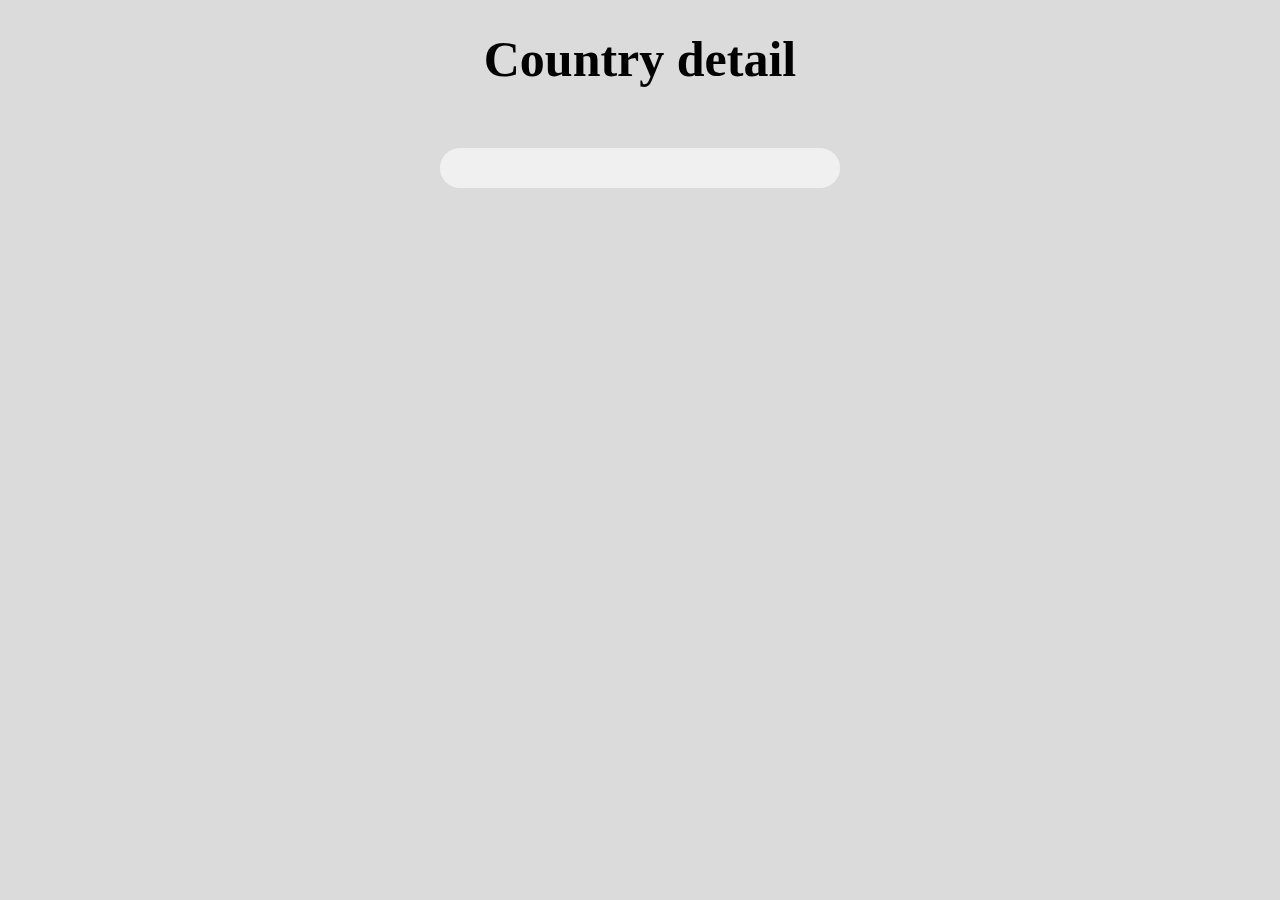
<file: P-1 Country Detail/index.html>
<!DOCTYPE html>
<html lang="en">
<head>
    <meta charset="UTF-8">
    <meta http-equiv="X-UA-Compatible" content="IE=edge">
    <meta name="viewport" content="width=device-width, initial-scale=1.0">
    <title>Country Data</title>
    <style>
        *{
            padding: 0;
            margin: 0;
            box-sizing: border-box;
        }
        hr{
            margin: 10px 0px;
        }
        body{
            background: #dbdbdb;
            text-align: center;
        }
        #title{
            font-size: 50px;
            margin: 30px auto;
        }
        #container{
            width: 400px;
            margin: 60px auto ;
            padding: 20px;
            background: #f0f0f0;
            border-radius: 30px;
        }
        #country-capital{
            color: #242424;
        }
        #img{
            height: 200px;
            margin: auto;
        }
        #card-footer{
            display: flex;
            /* align-items: center; */
            justify-content:space-between;
        }
        .card-footer-detail{
            width:32%;
        }
        .footer-para{
            font-size: 13px;
            color: #242424;
        }
    </style>
</head>
<body>
    <h1 id="title">Country detail</h1>
    <div id="container">
        <!-- <div id="card-top">
            <img src="./img/indian-flag.png" id="img" alt="">
            <h1 id="country-name">India</h1>
            <h2 id="country-capital">Capital : </h2>
        </div>
        <hr>
        <div id="card-footer">
            <article class="card-footer-detail">
                <h4 class="footer-detail">India</h4>
                <p class="footer-para">Native language</p>
            </article>
            <article class="card-footer-detail">
                <h4 class="footer-detail">India</h4>
                <p class="footer-para">Population</p>
            </article>
            <article class="card-footer-detail">
                <h4 class="footer-detail">Hindu</h4>
                <p class="footer-para">Religion</p>
            </article>
        </div> -->
    </div>
</body>
</html>
<script src="./index.js"></script>
</file>
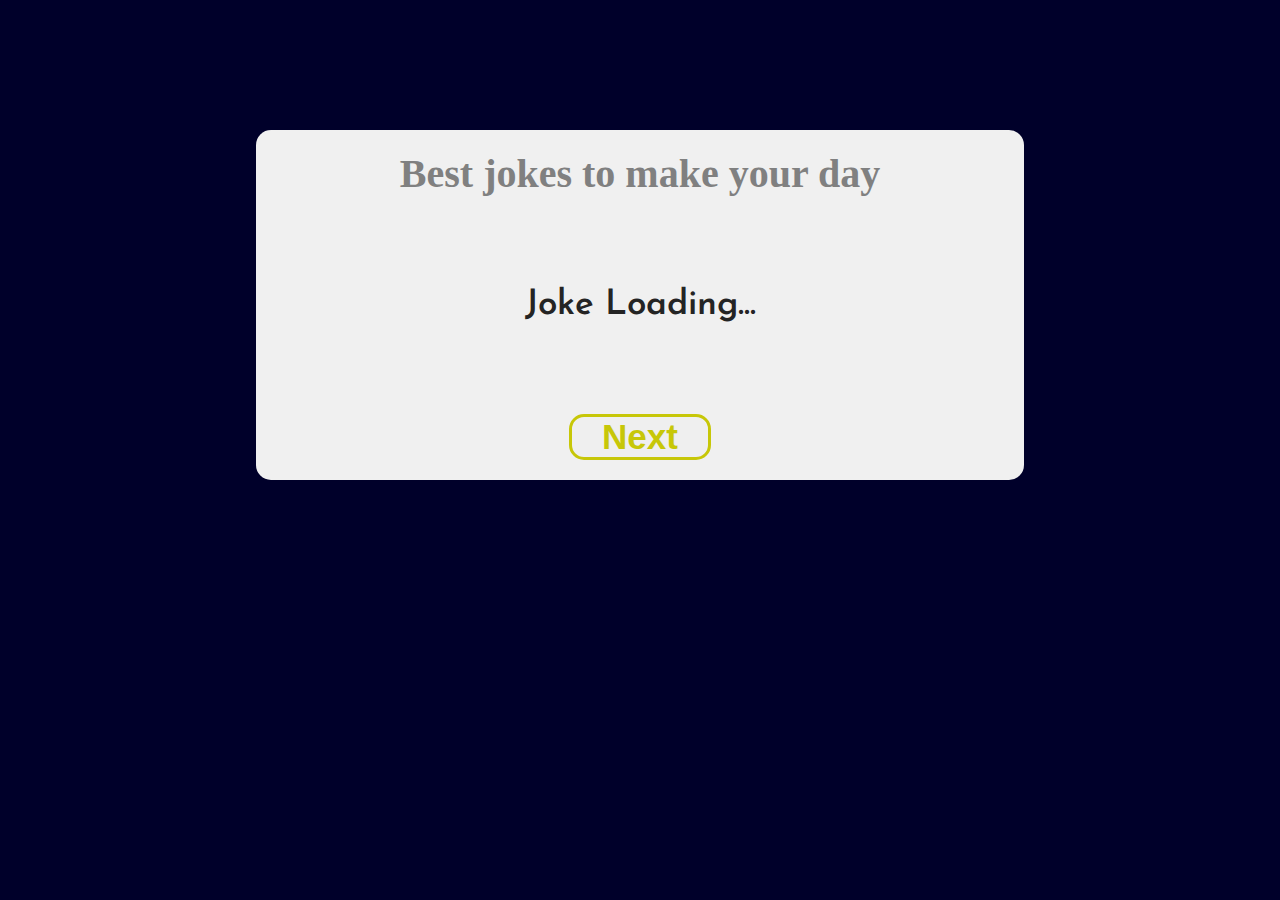
<file: P-2 DadJokes/index.html>
<!DOCTYPE html>
<html lang="en">
<head>
    <meta charset="UTF-8">
    <meta http-equiv="X-UA-Compatible" content="IE=edge">
    <meta name="viewport" content="width=device-width, initial-scale=1.0">
    <title>Dad Jokes</title>
    <link rel="stylesheet" href="./index.css">
</head>
<body>
    <div id="container">
        <h3>Best jokes to make your day</h3>
        <div id="joke">Joke Loading...</div>
        <button id="joke-btn">Next</button>
    </div>
</body>
</html>
<script src="./index.js"></script>
</file>
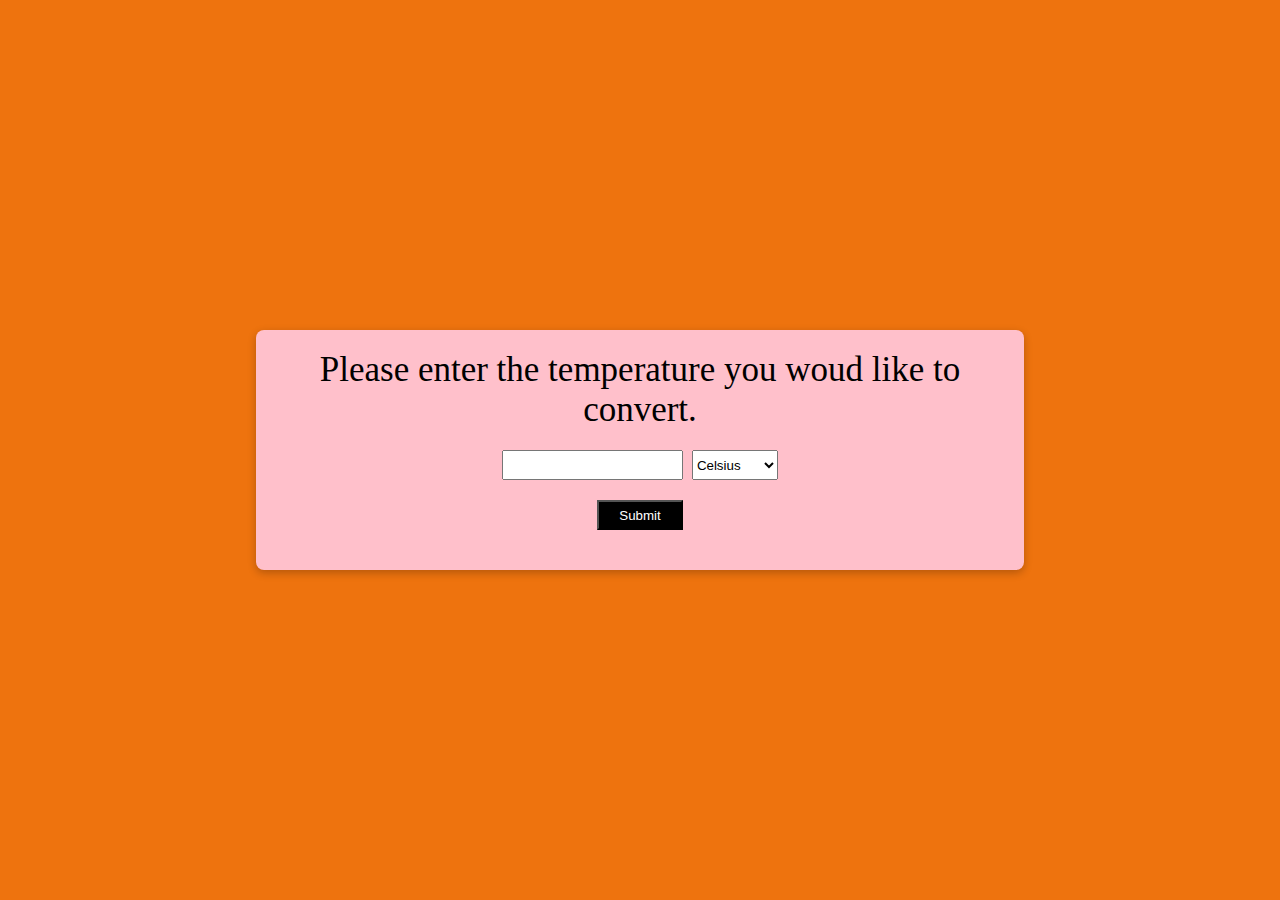
<file: P-5 Temperature converter/index.html>
<!DOCTYPE html>
<html lang="en">
  <head>
    <meta charset="UTF-8" />
    <meta http-equiv="X-UA-Compatible" content="IE=edge" />
    <meta name="viewport" content="width=device-width, initial-scale=1.0" />
    <title>Document</title>
    <link rel="stylesheet" href="./index.css" />
  </head>
  <body>
    <!-- return false = event .prevent default -->

    <div id="container">
        <form id="tempCalc" onsubmit="calculateTemp() ; return false">
            <label for="temp"
              >Please enter the temperature you woud like to convert.</label>
              <br />
              <input type="number" name="temp" id="temp">
              <select name="temp_diff" id="temp_diff">
                  <option value="cel">Celsius</option>
                  <option value="fah">Fahrenheit</option>
              </select> <br />
              <input type="submit" name="temp" id="btn"> <br>
              <span id="resultContainer"></span>
          </form>
    </div>
  </body>
</html>

<script src="./index.js"></script>
</file>
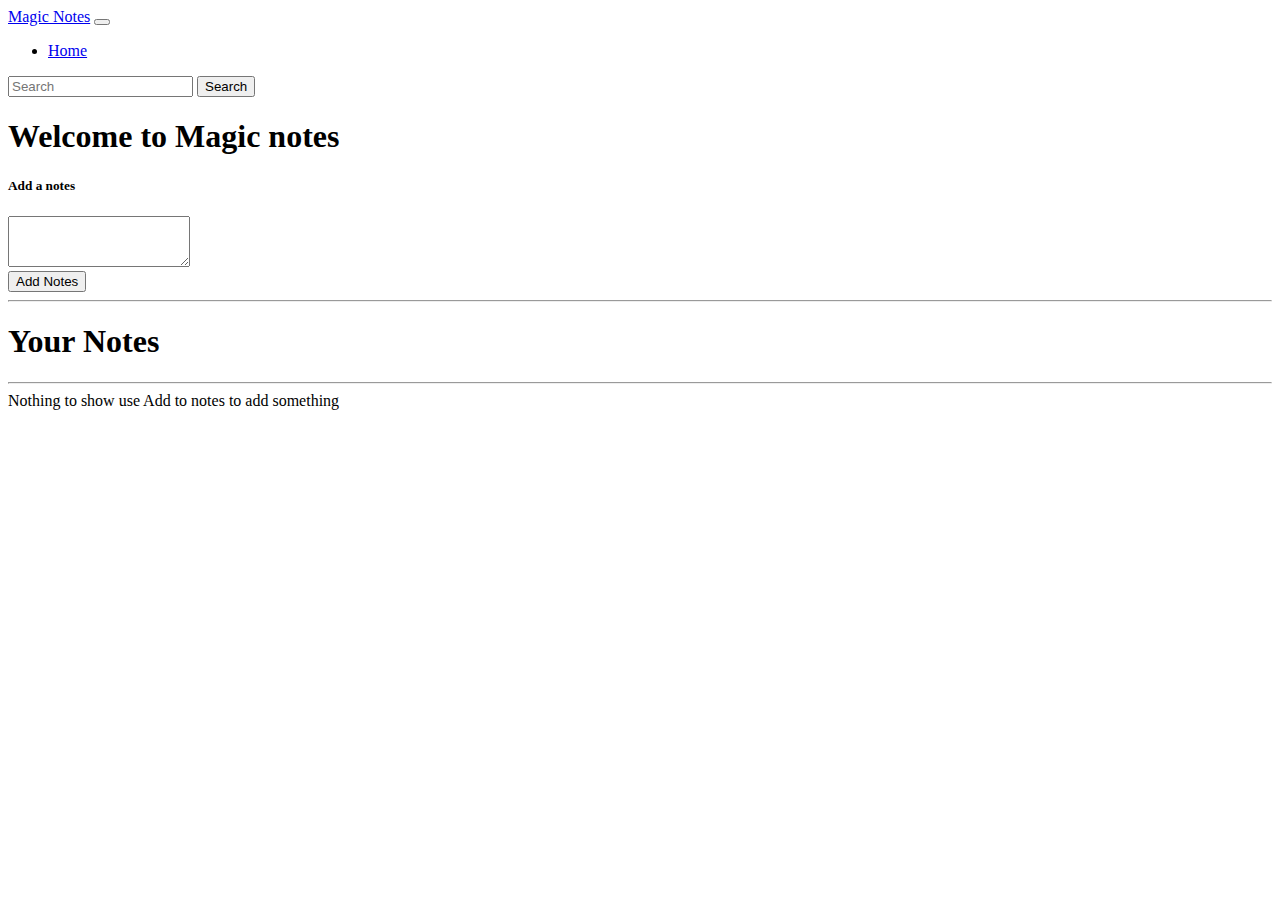
<file: P-7 Magic Notes/index.html>
<!DOCTYPE html>
<html lang="en">
  <head>
    <meta charset="UTF-8" />
    <meta http-equiv="X-UA-Compatible" content="IE=edge" />
    <meta name="viewport" content="width=device-width, initial-scale=1.0" />
    <title>Magic Notes</title>
    <link
      href="https://cdn.jsdelivr.net/npm/bootstrap@5.0.2/dist/css/bootstrap.min.css"
      rel="stylesheet"
      integrity="sha384-EVSTQN3/azprG1Anm3QDgpJLIm9Nao0Yz1ztcQTwFspd3yD65VohhpuuCOmLASjC"
      crossorigin="anonymous"
    />
  </head>
  <body>
    <!-- Navbar -->
    <nav class="navbar navbar-expand-lg navbar-dark bg-dark">
      <div class="container-fluid">
        <a class="navbar-brand" href="#">Magic Notes</a>
        <button
          class="navbar-toggler"
          type="button"
          data-bs-toggle="collapse"
          data-bs-target="#navbarSupportedContent"
          aria-controls="navbarSupportedContent"
          aria-expanded="false"
          aria-label="Toggle navigation"
        >
          <span class="navbar-toggler-icon"></span>
        </button>
        <div class="collapse navbar-collapse" id="navbarSupportedContent">
          <ul class="navbar-nav me-auto mb-2 mb-lg-0">
            <li class="nav-item">
              <a class="nav-link active" aria-current="page" href="#">Home</a>
            </li>
          </ul>
          <form class="d-flex">
            <input
              class="form-control me-2"
              type="search"
              id="searchTxt"
              placeholder="Search"
              aria-label="Search"
            />
            <button class="btn btn-outline-success" type="submit">
              Search
            </button>
          </form>
        </div>
      </div>
    </nav>

    <!-- Body content -->

    <div class="container my-3">
      <h1>Welcome to Magic notes</h1>
      <div class="card">
        <div class="card-body">
          <h5 class="card-title">Add a notes</h5>
          <div class="mb-3">
            <textarea class="form-control" id="addTxt" rows="3"></textarea>
          </div>
          <button class="btn btn-primary" id="addBtn">Add Notes</button>
        </div>
      </div>
      <hr />
      <h1>Your Notes</h1>
      <hr />

      <div id="notes" class="row container-fluid">
       
      </div>
    </div>
  </body>
</html>

<script
  src="https://cdn.jsdelivr.net/npm/bootstrap@5.0.2/dist/js/bootstrap.bundle.min.js"
  integrity="sha384-MrcW6ZMFYlzcLA8Nl+NtUVF0sA7MsXsP1UyJoMp4YLEuNSfAP+JcXn/tWtIaxVXM"
  crossorigin="anonymous"
></script>
<script src="./note.js"></script>
</file>
<file: P-2 DadJokes/index.css>
@import url('https://fonts.googleapis.com/css2?family=Josefin+Sans:wght@400;500;600&display=swap');
*{
    padding: 0;
    margin: 0;
    box-sizing: border-box;
}


body{
    background-color: rgb(0, 0, 42);
}

#container{
    background: #f0f0f0;
    width: 60%;
    height: 350px;
    margin: 130px  auto;
    text-align: center;
    padding: 20px;
    display: flex;
    flex-direction: column;
    align-items: center;
    justify-content: space-between;
    border-radius: 15px;
}
#container h3{
    font-size: 40px;
    color: #808080;
}
#joke{
    font-size: 35px;
    font-weight: 600;
    color: #242424;
    font-family: 'Josefin Sans', sans-serif;
}

#joke-btn{
    font-size: 35px;
    font-weight: 600;
    padding:0 30px;
    cursor: pointer;
    border-radius: 15px;
    border: 3px solid  rgb(199, 199, 8);
    color: rgb(199, 199, 8);
}
#joke-btn:hover{
    background: rgb(199, 199, 8);
    color: #fff;
}
</file>
<file: P-5 Temperature converter/index.css>
*{
    margin: 0;
    padding: 0;
    box-sizing: border-box;
}

body{
    background: rgb(238, 115, 14);
    /* width: 100vh; */
    height: 100vh;
    display: grid;
    place-items:center;
    font-size: 35px;
    font-family:Georgia, 'Times New Roman', Times, serif;
}
#container{
    background: pink;
    width: 60%;
    margin: auto;
    height: auto;
    padding: 20px;
    text-align: center;
    border-radius: 8px;
    box-shadow: rgba(0, 0, 0, 0.24) 0px 3px 8px;
}
form input{
    margin: 20px 0px 0px 0px;
    height: 30px;
    
}
form select{
    height: 30px;
}
#btn{
    background: black;
    color: #fff;
    padding: 0px 20px;
    cursor: pointer;
    margin-bottom: 20px;
}

#resultContainer{
    
    font-size: 30px;
    font-weight: 600;
}
</file>
